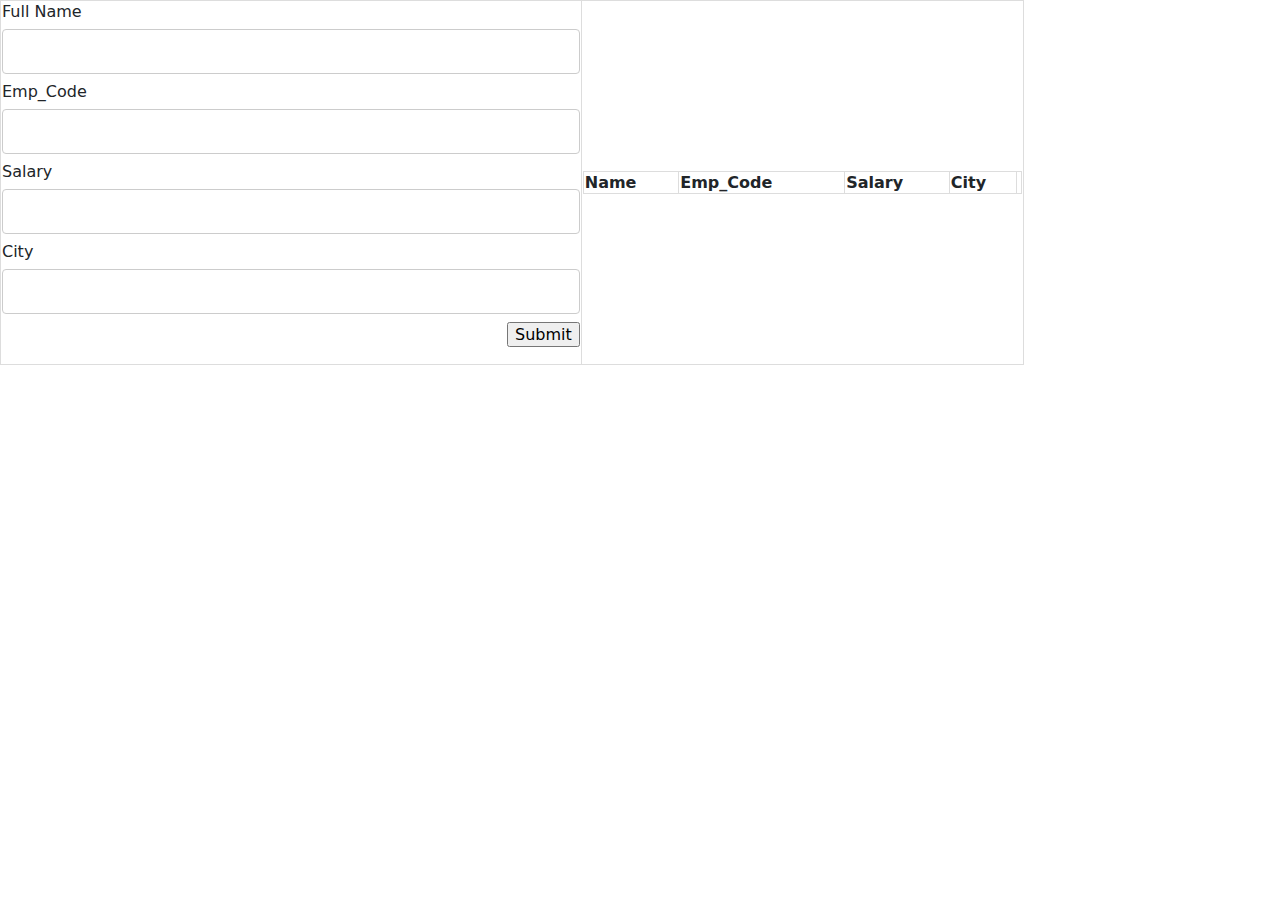
<file: index.html>
<html lang="en">
<head>
    <meta charset="UTF-8">
    <meta name="viewport" content="width=device-width, initial-scale=1.0">
    <link rel="stylesheet" href="https://cdn.jsdelivr.net/npm/bootstrap@5.3.2/dist/css/bootstrap.min.css">

    <link rel="stylesheet" href="style2.css">
    <title>Crud system JS</title>
</head>
<body>
    <table>
        <tr>
            <td>
                <form onsubmit="event.preventDefault();onFormSubmit();" autocomplete="on">
                    <div>
                        <label>Full Name</label><label class="validation-error hide" id="fullNameValidationError">This field is required</label>
                        <input type="text" name="fullName" id="fullName">
                    </div>
                    <div>
                        <label >Emp_Code</label>
                        <input type="text" name="empCode" id="empCode">
                    </div>
                    <div>
                        <label >Salary</label>
                        <input type="text" name="salary" id="salary">
                    </div>
                    <div>
                        <label >City</label>
                        <input type="text" name="city" id="city">
                    </div>
                    <div class="form-action-buttons">
                        <input type="submit" value="Submit">
                    </div>
                </form>
            </td>

       
    
        <td>
            <!--table to list all records-->
            <table class="list" id="employeelist">
            <thead>
                <tr>
                    
                    <th scope="col">Name</th>
                    <th scope="col">Emp_Code</th>
                    <th scope="col">Salary</th>
                    <th scope="col">City</th>
                    <th></th>
                </tr>
            </thead>
            <tbody>

            </tbody>
            </table>
        </td>
        </tr>
        </table>
    
    <script src="back.js"></script>
</body>
</html>
</file>
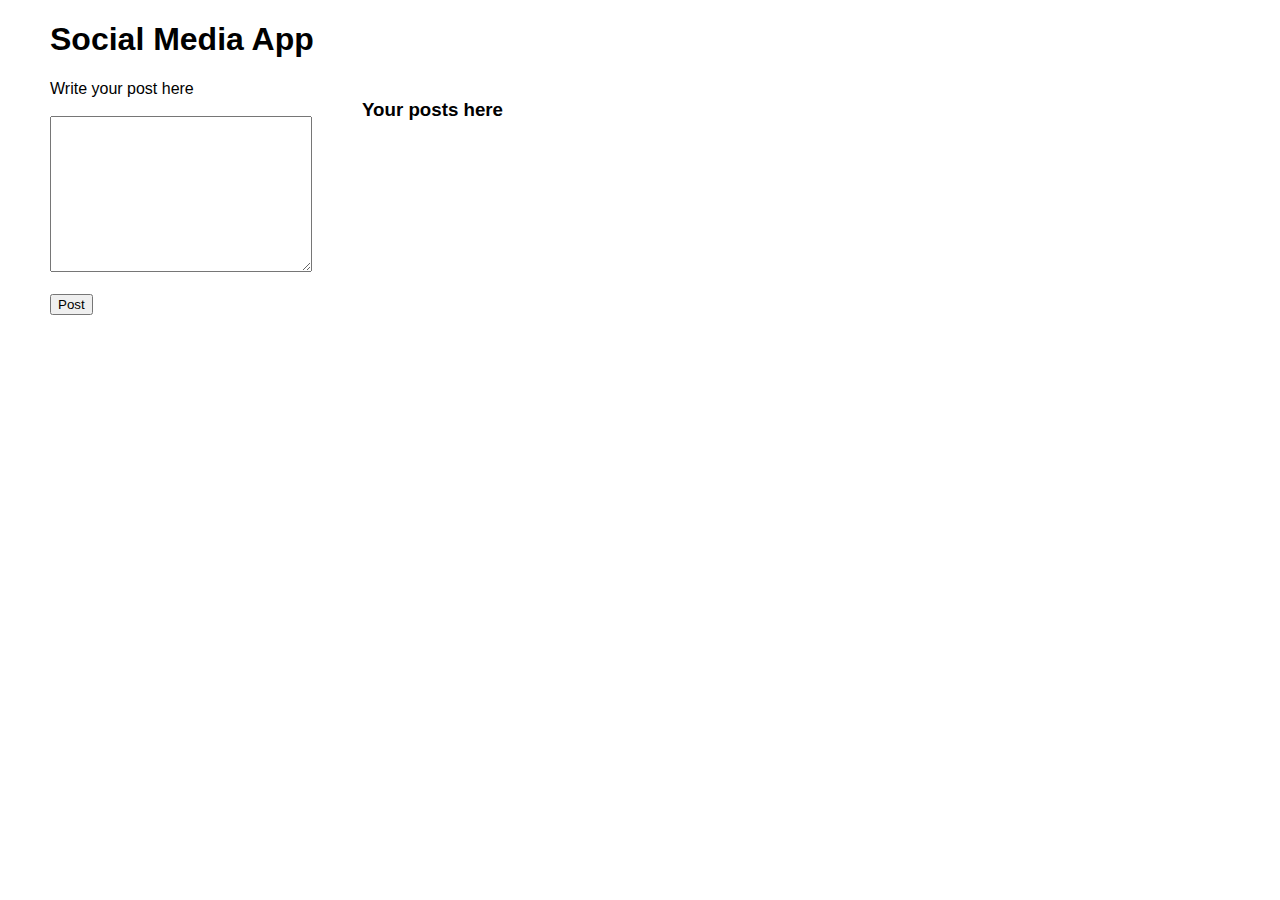
<file: CrudApp2/todo.html>
<!DOCTYPE html>
<html lang="en">
<head>
    <meta charset="UTF-8">
    <meta name="viewport" content="width=device-width, initial-scale=1.0">
    <title>Crud Basics</title>
    <!--<link rel="stylesheet" href="https://cdn.jsdelivr.net/npm/bootstrap@5.3.2/dist/css/bootstrap.min.css"> -->
    <link rel="stylesheet" href="styler.css">
    <link rel="stylesheet" href="https://cdnjs.cloudflare.com/ajax/libs/font-awesome/5.15.4/css/all.min.css">
    
</head>
<body>
    <h1>Social Media App</h1>
    <div class="container"> 
        <div class="left">
            <form id="form">
                <label for="">Write your post here</label><br><br>
                <textarea name="" id="input" cols="30" rows="10"></textarea><br><br>
                <div id="msg"></div>
                <button type="submit">Post</button>
            </form>
        </div>
        <div class="right">
            <h3>Your posts here</h3>
            <div id="posts">
                
                </div>
                
                <div></div>
                <div></div>
                <div></div>
                <div></div>
                <div></div>
            </div>
        </div>
    </div>
    <script src="todo.js"></script>
</body>
</html>
</file>
<file: style2.css>
body > table {
    width: 80%
}
table {
    border-collapse: collapse;
}
table.list{
    width: 100%;
}
td,th{
    border: 1px solid #dddddd;
}
tr:nth-child(even), table.list thread>tr {
    background-color: #dddddd;
}

input[type=text], input[type=number] {
    width: 100%;
    padding: 12px 20px;
    margin: 8px 0;
    display: inline-block;
    border: 1px solid #ccc;
    border-radius: 4px;
    cursor: pointer;
}
form div.form-action-buttons{
    text-align: right;
}

a{
    cursor: pointer;
    text-decoration: underline;
    color: #0752c4;
    margin-right: 4px;
}

label.validation-error{
    color: red;
    margin-left: 5px;

}
.hide{
    display: none;
}
</file>
<file: CrudApp2/styler.css>
body{
    font-family: sans-serif;
    margin: 0 50px;
}

.container {
    display: flex;
    gap: 50px;
}
#posts {
    width: 400px;
}
#posts div {
    display: flex;
    align-items: center;
    justify-content: space-between;
}
.options {
    display: flex;
    gap: 25px;
}
i{
    cursor: pointer;
}
#msg{
    color: red;
}
</file>
